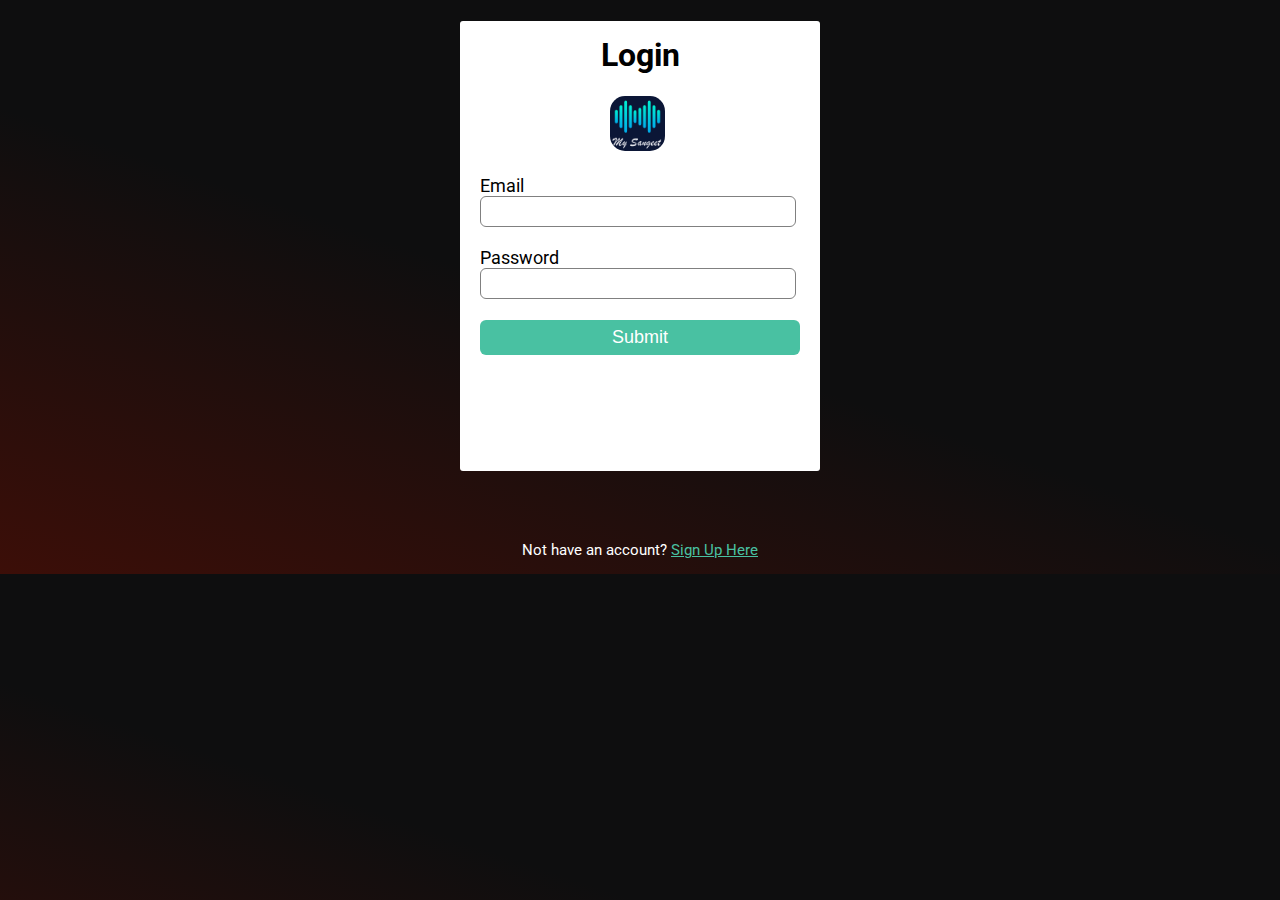
<file: login.html>
<!DOCTYPE html>
<html lang="en">
  <head>
    <title>Login | By Code Info</title>
    <link rel="stylesheet" href="Css/style.css" />
    <link
      href="https://fonts.googleapis.com/css2?family=Roboto:wght@300&display=swap"
      rel="stylesheet"
    />
  </head>
  <body>
    <div class="login-box">
      <h1>Login</h1>
      <img src="Mysangeet.jpg" alt="">
      <form>
        <label>Email</label>
        <input type="email" placeholder="" />
        <label>Password</label>
        <input type="password" placeholder="" />
        <a href="home.html"><input type="button" value="Submit" /> </a>
      </form>
    </div>
    <p class="para-2">
      Not have an account? <a href="signup.html">Sign Up Here</a>
    </p>
  </body>
</html>
</file>
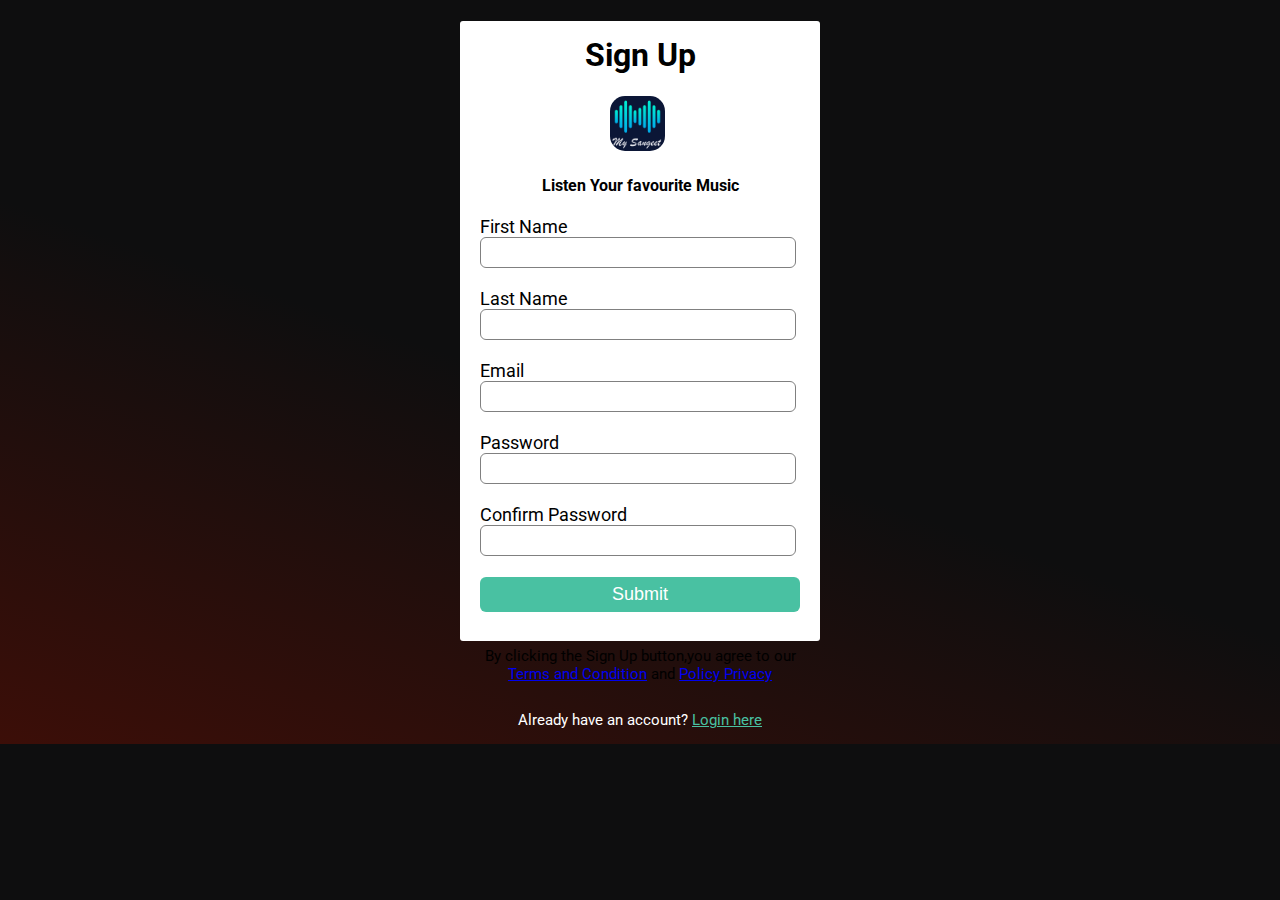
<file: signup.html>
<!DOCTYPE html>
<html lang="en">
  <head>
    <title>Sign Up | By Code Info</title>
    <link rel="stylesheet" href="Css/style.css" />
    <link
      href="https://fonts.googleapis.com/css2?family=Roboto:wght@300&display=swap"
      rel="stylesheet"
    />
  </head>
  <body>
    <div class="signup-box">
      <h1>Sign Up</h1>
      <img src="Mysangeet.jpg" alt="">
      <h4>Listen Your favourite Music</h4>
      <form>
        <label>First Name</label>
        <input type="text" placeholder="" />
        <label>Last Name</label>
        <input type="text" placeholder="" />
        <label>Email</label>
        <input type="email" placeholder="" />
        <label>Password</label>
        <input type="password" placeholder="" />
        <label>Confirm Password</label>
        <input type="password" placeholder="" />
        <a href="home.html"><input type="button" value="Submit" /> </a>
      </form>
      <p>
        By clicking the Sign Up button,you agree to our <br />
        <a href="#">Terms and Condition</a> and <a href="#">Policy Privacy</a>
      </p>
    </div>
    <p class="para-2">
      Already have an account? <a href="login.html">Login here</a>
    </p>
  </body>
</html>
</file>
<file: Css/style.css>
body {
    background: linear-gradient(19deg, rgba(60,14,8,1), rgba(14,14,15,1) 46%);
    font-family: "Roboto", sans-serif;
  }
  
  .signup-box {
    width: 360px;
    height: 620px;
    margin: auto;
    background-color: white;
    border-radius: 3px;
  }
  img{
      width: 55px;
      height: 55px;
      margin-left: 150px;
      border-radius: 15px;
  }
  
  .login-box {
    width: 360px;
    height: 450px;
    margin: auto;
    border-radius: 3px;
    background-color: white;
  }
  
  h1 {
    text-align: center;
    padding-top: 15px;
  }
  
  h4 {
    text-align: center;
  }
  
  form {
    width: 300px;
    margin-left: 20px;
  }
  
  form label {
    display: flex;
    margin-top: 20px;
    font-size: 18px;
  }
  
  form input {
    width: 100%;
    padding: 7px;
    border: none;
    border: 1px solid gray;
    border-radius: 6px;
    outline: none;
  }
  input[type="button"] {
    width: 320px;
    height: 35px;
    margin-top: 21px;
    border: none;
    background-color: #49c1a2;
    color: white;
    font-size: 18px;
    cursor: pointer;
  }
  p {
    text-align: center;
    padding-top: 20px;
    font-size: 15px;
  }
  .para-2 {
    padding-top: 80px;
    text-align: center;
    color: white;
    font-size: 15px;
    margin-top: -10px;
  }
  .para-2 a { 
    color: #49c1a2;
  }
</file>
